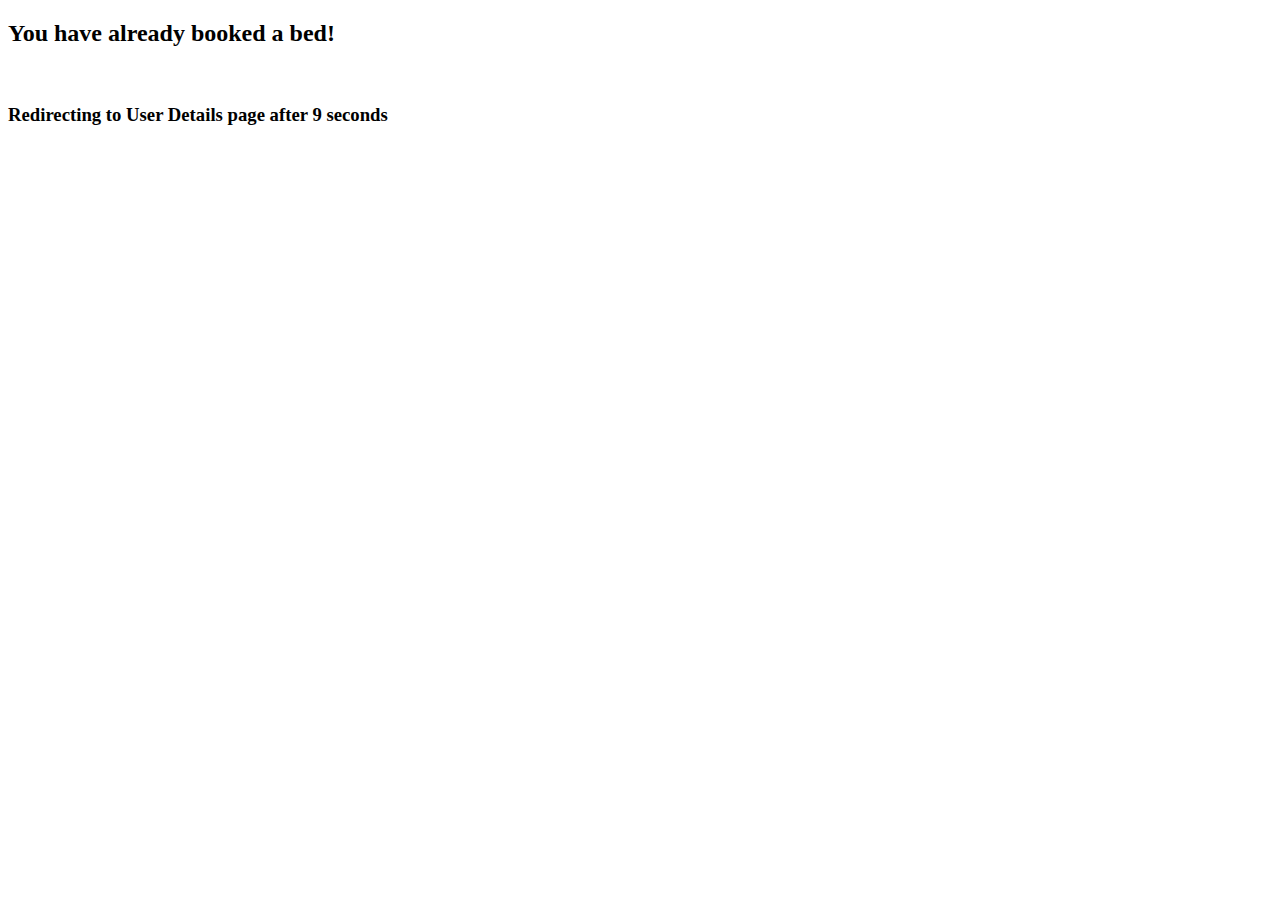
<file: LoginPage/templates/LoginPage/redirect.html>
<!DOCTYPE html>
<html lang="en">
<head>
    <meta charset="UTF-8">
    <title>Bed Booked</title>
</head>
<body>
    <h2>You have already booked a bed!</h2>
    <br>
    <h3>
  Redirecting to User Details page after <span id="countdown">10</span> seconds
</h3>

</body>
<!-- JavaScript part -->
<script type="text/javascript">

    // Total seconds to wait
    var seconds = 10;

    function countdown() {
        seconds = seconds - 1;
        if (seconds < 0) {
            // Chnage your redirection link here
            window.location = "/userdetails/";
        } else {
            // Update remaining seconds
            document.getElementById("countdown").innerHTML = seconds;
            // Count down using javascript
            window.setTimeout("countdown()", 1000);
        }
    }

    // Run countdown function
    countdown();

</script>
</html>
</file>
